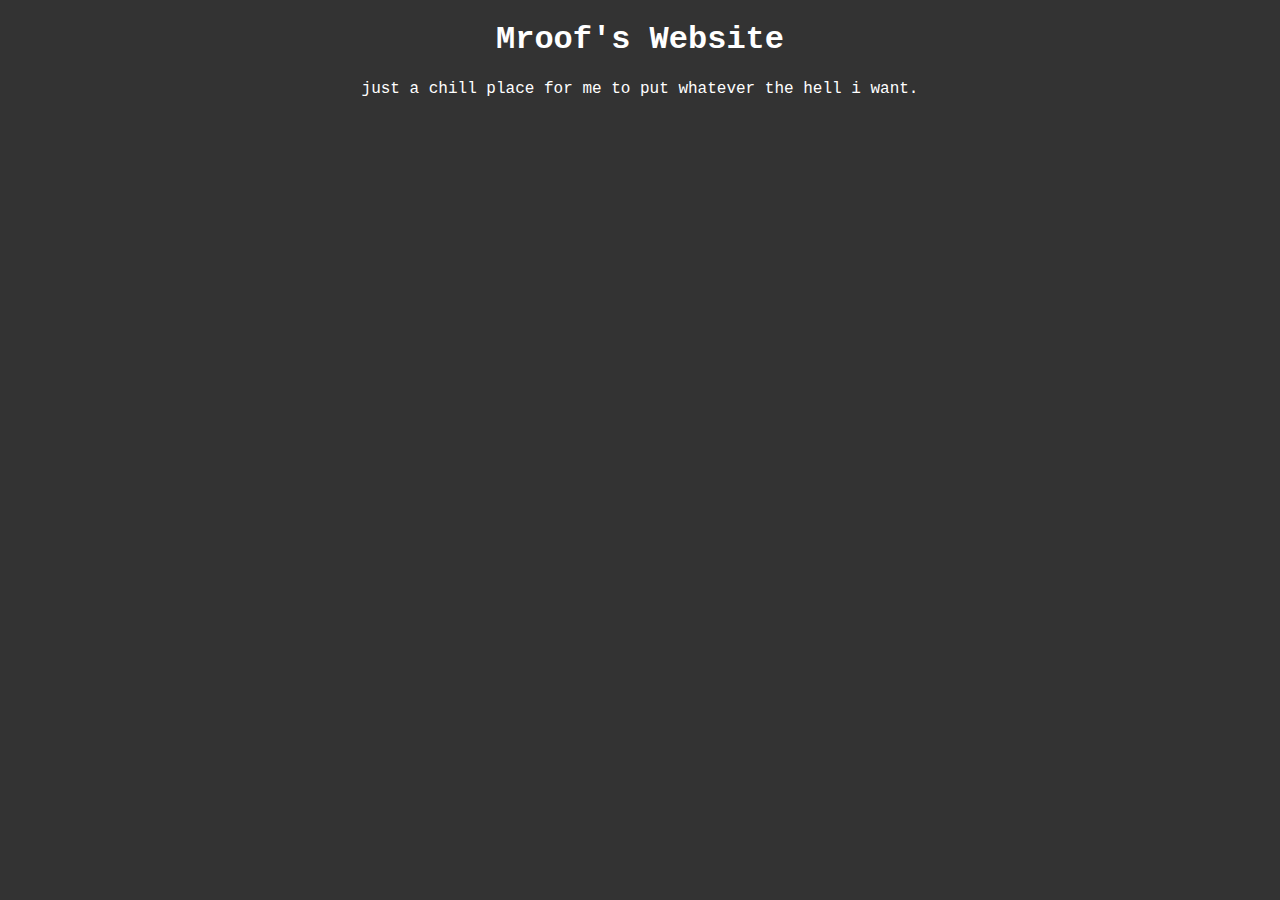
<file: index.html>
<!DOCTYPE html>
<html>
    <head>
      <title>Mroof's Website</title>
      <link rel="stylesheet" href="css/main.css">
    </head>
    <body>
      <h1>Mroof's Website</h1>
      <p>just a chill place for me to put whatever the hell i want.</p>
    </body>
</html>
</file>
<file: css/main.css>
body {
    color: white;
    background-color: #333;
    font-family: 'Courier New', Courier, monospace;
    text-align: center;
}
</file>
